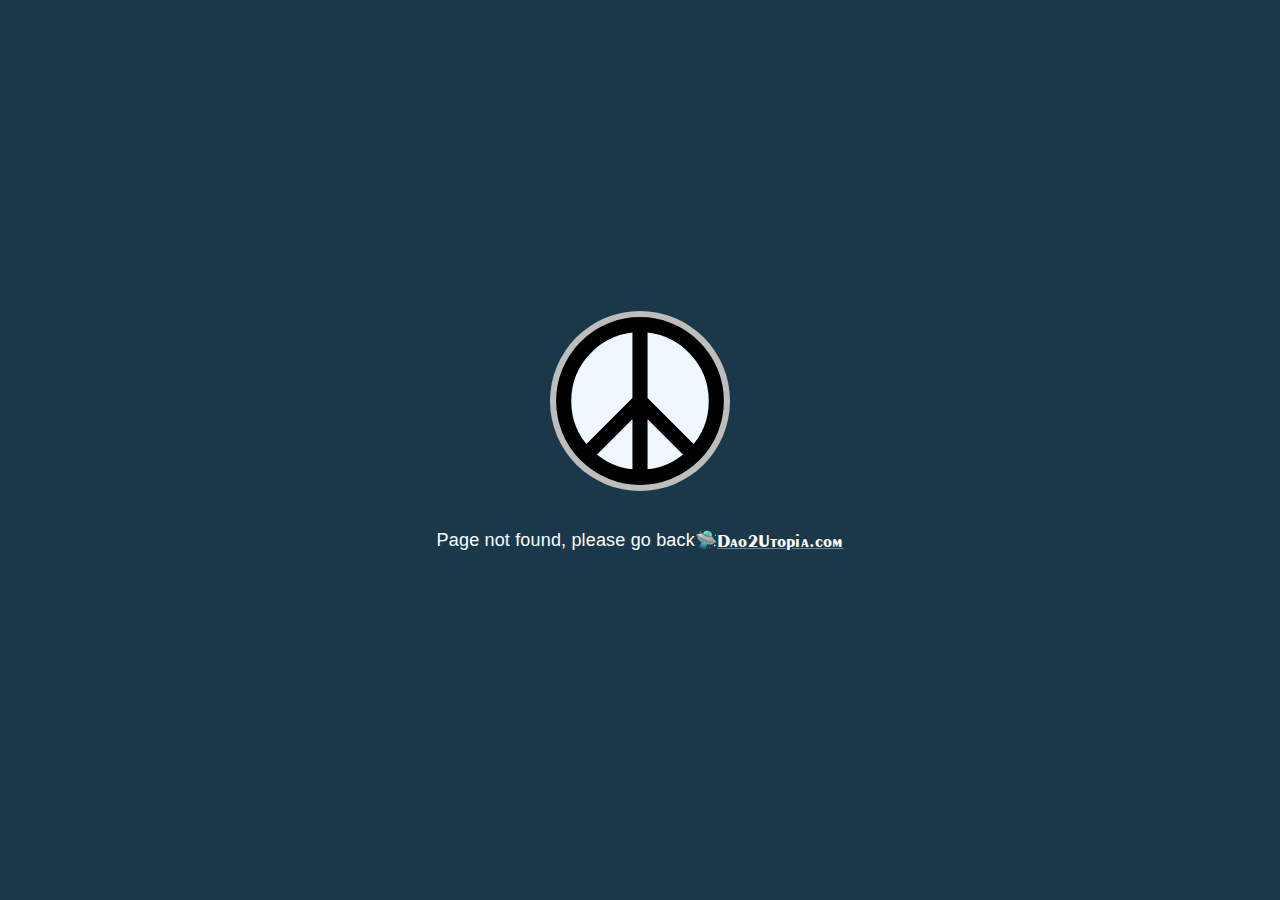
<file: index.html>
<!doctype html><html lang="en"><head><meta charset="utf-8"/><link rel="icon" href="/favicon.ico"/><meta name="viewport" content="width=device-width,initial-scale=1"/><meta name="description" content="Dao 2 Utopia is a utopian decentralized joint-stock company that is invested by the community and divides all product profits with the community without any strong influence !"/><title>Dao 2 Utopia | A utopian decentralized joint-stock company that is invested by the community and divides all product profits with the community without any strong influence</title><script async src="https://www.googletagmanager.com/gtag/js?id=G-FQMEHWPP7S"></script><script>function gtag(){dataLayer.push(arguments)}window.dataLayer=window.dataLayer||[],gtag("js",new Date),gtag("config","G-FQMEHWPP7S")</script><link href="/static/css/main.aa7642c8.chunk.css" rel="stylesheet"></head><body><div id="root"></div><script>!function(e){function t(t){for(var n,o,i=t[0],c=t[1],l=t[2],f=0,d=[];f<i.length;f++)o=i[f],Object.prototype.hasOwnProperty.call(a,o)&&a[o]&&d.push(a[o][0]),a[o]=0;for(n in c)Object.prototype.hasOwnProperty.call(c,n)&&(e[n]=c[n]);for(s&&s(t);d.length;)d.shift()();return u.push.apply(u,l||[]),r()}function r(){for(var e,t=0;t<u.length;t++){for(var r=u[t],n=!0,o=1;o<r.length;o++){var c=r[o];0!==a[c]&&(n=!1)}n&&(u.splice(t--,1),e=i(i.s=r[0]))}return e}var n={},o={2:0},a={2:0},u=[];function i(t){if(n[t])return n[t].exports;var r=n[t]={i:t,l:!1,exports:{}};return e[t].call(r.exports,r,r.exports,i),r.l=!0,r.exports}i.e=function(e){var t=[];o[e]?t.push(o[e]):0!==o[e]&&{0:1,5:1,6:1,7:1}[e]&&t.push(o[e]=new Promise((function(t,r){for(var n="static/css/"+({}[e]||e)+"."+{0:"d5be9947",4:"31d6cfe0",5:"83148b11",6:"87579b6f",7:"d5f8f7ad"}[e]+".chunk.css",a=i.p+n,u=document.getElementsByTagName("link"),c=0;c<u.length;c++){var l=(s=u[c]).getAttribute("data-href")||s.getAttribute("href");if("stylesheet"===s.rel&&(l===n||l===a))return t()}var f=document.getElementsByTagName("style");for(c=0;c<f.length;c++){var s;if((l=(s=f[c]).getAttribute("data-href"))===n||l===a)return t()}var d=document.createElement("link");d.rel="stylesheet",d.type="text/css",d.onload=t,d.onerror=function(t){var n=t&&t.target&&t.target.src||a,u=new Error("Loading CSS chunk "+e+" failed.\n("+n+")");u.code="CSS_CHUNK_LOAD_FAILED",u.request=n,delete o[e],d.parentNode.removeChild(d),r(u)},d.href=a,document.getElementsByTagName("head")[0].appendChild(d)})).then((function(){o[e]=0})));var r=a[e];if(0!==r)if(r)t.push(r[2]);else{var n=new Promise((function(t,n){r=a[e]=[t,n]}));t.push(r[2]=n);var u,c=document.createElement("script");c.charset="utf-8",c.timeout=120,i.nc&&c.setAttribute("nonce",i.nc),c.src=function(e){return i.p+"static/js/"+({}[e]||e)+"."+{0:"77a64c3e",4:"55225ca3",5:"a450addd",6:"7d46f6e2",7:"deb3955f"}[e]+".chunk.js"}(e);var l=new Error;u=function(t){c.onerror=c.onload=null,clearTimeout(f);var r=a[e];if(0!==r){if(r){var n=t&&("load"===t.type?"missing":t.type),o=t&&t.target&&t.target.src;l.message="Loading chunk "+e+" failed.\n("+n+": "+o+")",l.name="ChunkLoadError",l.type=n,l.request=o,r[1](l)}a[e]=void 0}};var f=setTimeout((function(){u({type:"timeout",target:c})}),12e4);c.onerror=c.onload=u,document.head.appendChild(c)}return Promise.all(t)},i.m=e,i.c=n,i.d=function(e,t,r){i.o(e,t)||Object.defineProperty(e,t,{enumerable:!0,get:r})},i.r=function(e){"undefined"!=typeof Symbol&&Symbol.toStringTag&&Object.defineProperty(e,Symbol.toStringTag,{value:"Module"}),Object.defineProperty(e,"__esModule",{value:!0})},i.t=function(e,t){if(1&t&&(e=i(e)),8&t)return e;if(4&t&&"object"==typeof e&&e&&e.__esModule)return e;var r=Object.create(null);if(i.r(r),Object.defineProperty(r,"default",{enumerable:!0,value:e}),2&t&&"string"!=typeof e)for(var n in e)i.d(r,n,function(t){return e[t]}.bind(null,n));return r},i.n=function(e){var t=e&&e.__esModule?function(){return e.default}:function(){return e};return i.d(t,"a",t),t},i.o=function(e,t){return Object.prototype.hasOwnProperty.call(e,t)},i.p="/",i.oe=function(e){throw console.error(e),e};var c=this["webpackJsonpcreate-dapp"]=this["webpackJsonpcreate-dapp"]||[],l=c.push.bind(c);c.push=t,c=c.slice();for(var f=0;f<c.length;f++)t(c[f]);var s=l;r()}([])</script><script src="/static/js/3.abe3680c.chunk.js"></script><script src="/static/js/main.485074b9.chunk.js"></script></body></html>
</file>
<file: static/css/main.aa7642c8.chunk.css>
.loading-icon{-webkit-animation:pulse 1.4s linear 1.4s infinite;animation:pulse 1.4s linear 1.4s infinite;opacity:1;background-color:inherit!important}@-webkit-keyframes pulse{0%{transform:scale(.8) rotate(0deg);-webkit-transform:scale(.8) rotate(0deg);opacity:.5}60%{transform:scale(1) rotate(180deg);-webkit-transform:scale(1) rotate(180deg);opacity:1}to{transform:scale(.8) rotate(1turn);-webkit-transform:scale(.8) rotate(1turn);opacity:.5}}@keyframes pulse{0%{transform:scale(.8) rotate(0deg);-webkit-transform:scale(.8) rotate(0deg);opacity:.5}60%{transform:scale(1) rotate(180deg);-webkit-transform:scale(1) rotate(180deg);opacity:1}to{transform:scale(.8) rotate(1turn);-webkit-transform:scale(.8) rotate(1turn);opacity:.5}}@font-face{font-family:"Exotc350-Bd-BT-Bold";src:url(/static/media/Exotc350-Bd-BT-Bold.893d8b86.ttf)}@font-face{font-family:"RACE1-Brannt-Plus-NCV";src:url(/static/media/RACE1-Brannt-Plus-NCV.4d2d9d8a.ttf)}@font-face{font-family:"Kano";src:url(/static/media/Kano-regular.f79fa125.ttf)}@font-face{font-family:"Exotc350-Bd-BT-Bold",-apple-system,BlinkMacSystemFont;src:url(/static/media/Exotc350-Bd-BT-Bold.893d8b86.ttf)}@font-face{font-family:"RACE1-Brannt-Plus-NCV",-apple-system,BlinkMacSystemFont;src:url(/static/media/RACE1-Brannt-Plus-NCV.4d2d9d8a.ttf)}#root,body,html{color:#fff;font-size:18px;font-family:"Exotc350-Bd-BT-Bold";font-weight:400;-webkit-font-smoothing:antialiased;-moz-osx-font-smoothing:grayscale}body{margin:0;box-sizing:border-box}.app{height:100vh;width:100vw;position:relative;display:flex;flex-flow:column;flex-direction:column;justify-content:center;align-items:center;z-index:1;background-size:cover;transition:all .33ms ease}::-webkit-scrollbar{width:10px;height:0}::-webkit-scrollbar-thumb{border-radius:5px;background-color:#568079}::-webkit-scrollbar-track{-webkit-box-shadow:inset 0 0 5px #000;border-radius:0;background:#000;background-color:rgba(0,0,0,.10196078431372549)}.container{width:100%}.font-weight-b{font-weight:700!important}.font-weight-9{font-weight:900!important}.font-weight-6{font-weight:600!important}.font-weight-5{font-weight:500!important}.font-weight-4{font-weight:400!important}.font-family-Kano{font-family:"kano"!important}.font-family-RACE1-Brannt-Plus-NCV{font-family:"RACE1-Brannt-Plus-NCV"!important}.font-family-Exotc350-Bd-BT-Bold{font-family:"Exotc350-Bd-BT-Bold"!important}.font-12{font-size:12px}.font-14{font-size:14px}.font-16{font-size:16px}.font-20{font-size:20px!important}.font-25{font-size:25px}.font-36{font-size:36px!important}.color1{color:#0ff}.color2,.color3{color:#07004a}.color3{opacity:.5}.color4{color:#fff}.color5{color:#262626}.ml-8{margin-left:8px!important}.ml-11{margin-left:11px!important}.ml-12{margin-left:12px!important}.ml-20{margin-left:20px!important}.mr-8{margin-right:8px!important}.mt-10{margin-top:10px!important}.mt-12{margin-top:12px!important}.mt-13{margin-top:13px!important}.mt-14{margin-top:14px!important}.mt-16{margin-top:16px!important}.mt-18{margin-top:18px!important}.mt-20{margin-top:20px!important}.mt-24{margin-top:24px!important}.mt-36{margin-top:36px!important}.mt-88{margin-top:88px!important}.flex{display:flex!important}.flex-justify-content-center{justify-content:center}.flex-justify-content-between{justify-content:space-between}.flex-justify-content-around{justify-content:space-around}.flex-justify-content-end{justify-content:flex-end}.flex-justify-content-start{justify-content:flex-start}.flex-align-items-center{align-items:center}.flex-align-self-start{align-self:flex-start}.flex-align-self-end{align-self:flex-end}.flex-align-items-end{align-items:flex-end}.flex-align-items-start{align-items:flex-start}.flex-direction-column{flex-direction:column!important}.ant-row{width:100%!important}.ant-image-img{width:auto!important}.unSVG{background-color:unset!important}.language{padding-right:1rem!important}.hvr-grow-rotate{display:inline-block;vertical-align:middle;-webkit-transform:perspective(1px) translateZ(0);transform:perspective(1px) translateZ(0);box-shadow:0 0 1px transparent;transition-duration:.6s;transition-property:-webkit-transform;transition-property:transform;transition-property:transform,-webkit-transform}.hvr-grow-rotate:active,.hvr-grow-rotate:focus,.hvr-grow-rotate:hover{-webkit-transform:scale(1.3) rotate(180deg);transform:scale(1.3) rotate(180deg)}.moveIn-hvr-icon-buzz-out:hover{animation:hvr-icon-buzz-out 1.5s infinite;-webkit-animation:hvr-icon-buzz-out 1.5s infinite}.hvr-float-shadow{display:inline-block;vertical-align:middle;-webkit-transform:perspective(1px) translateZ(0);transform:perspective(1px) translateZ(0);box-shadow:0 0 1px transparent;position:relative;transition-duration:.3s;transition-property:-webkit-transform;transition-property:transform;transition-property:transform,-webkit-transform}.hvr-float-shadow:before{pointer-events:none;position:absolute;z-index:-1;content:"";top:100%;left:5%;height:10px;width:90%;opacity:0;background:radial-gradient(ellipse at center,rgba(0,0,0,.35) 0,transparent 80%);transition-duration:.3s;transition-property:opacity,-webkit-transform;transition-property:transform,opacity;transition-property:transform,opacity,-webkit-transform}.hvr-float-shadow:active,.hvr-float-shadow:focus,.hvr-float-shadow:hover{-webkit-transform:translateY(-5px);transform:translateY(-5px)}.hvr-float-shadow:active:before,.hvr-float-shadow:focus:before,.hvr-float-shadow:hover:before{opacity:1;-webkit-transform:translateY(5px);transform:translateY(5px)}
</file>
